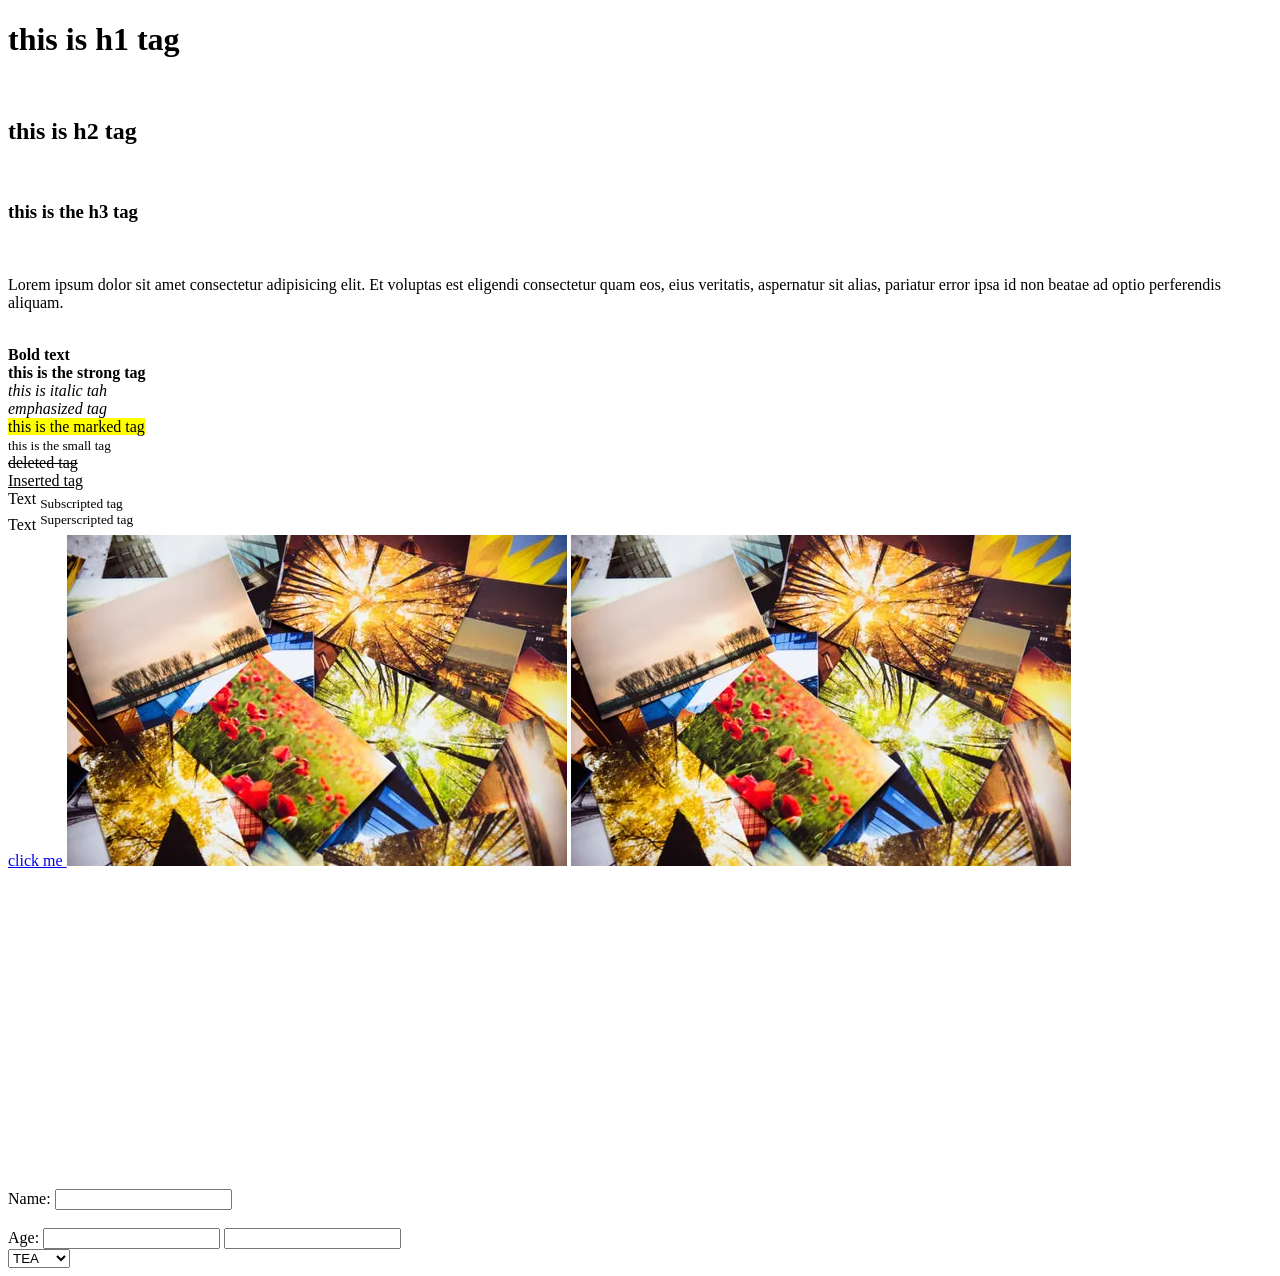
<file: index.html>
<!DOCTYPE html>
<html lang="en">
<head>
    <meta charset="UTF-8">
    <meta name="viewport" content="width=device-width, initial-scale=1.0">
    <title>Day1</title>
</head>
<body>
    <h1>this is h1 tag</h1><br>
    <h2>this is h2 tag</h2><br>
    <h3>this is the h3 tag</h3><br>
    <p>Lorem ipsum dolor sit amet consectetur adipisicing elit. Et voluptas est eligendi consectetur quam eos, eius veritatis, aspernatur sit alias, pariatur error ipsa id non beatae ad optio perferendis aliquam.</p><br>
    <b>Bold text</b><br>
    <strong>this is the strong tag</strong><br>
    <i>this is italic tah</i><br>
    <em> emphasized tag</em><br>
    <mark>this is the marked tag</mark><br>
    <small>this is the small tag</small><br>
    <del>deleted tag</del><br>
    <ins>Inserted tag</ins><br>
    Text <sub>Subscripted tag</sub> <br>
    Text <sup>Superscripted tag</sup> <br>
    <a href="https://amazon.com" target="_blank">click me </a>
    <img src="image.png" alt="image is not able to load">
    <a href="https:github.com"><img src="image.png" alt="image not found"></a>
    
    <iframe width="560" height="315" src="https://www.youtube.com/embed/_kaazy1pfuU?si=D" title="YouTube video player" frameborder="0" allow="accelerometer; autoplay; clipboard-write; encrypted-media; gyroscope; picture-in-picture; web-share" referrerpolicy="strict-origin-when-cross-origin" allowfullscreen></iframe>
    <form action="">
        <label >Name:</label>
        <input type="text">
        <br> <br>
        <label >Age:</label>
        <input type="number" name=""id="">
        <input type="text" name="username"><br>
        <select name="dropdown" id="">
            <option value="tea">TEA</option>
            <option value="coffee">Coffee</option>
            <option value="milk">Milk</option>
        </select>
    </form>
</body>
</html>
</file>
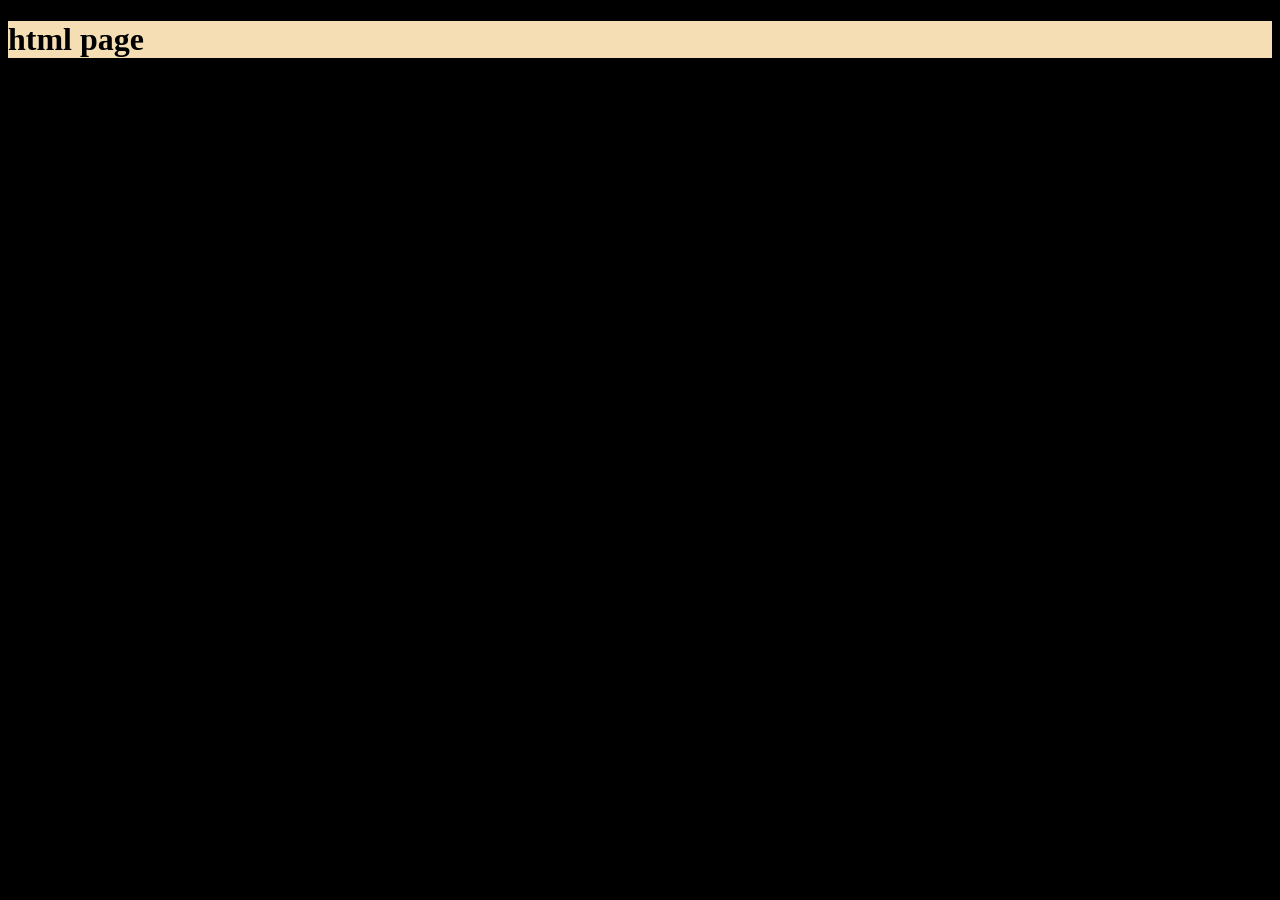
<file: day3/index.html>
<!DOCTYPE html>
<html lang="en">
<head>
    <meta charset="UTF-8">
    <meta name="viewport" content="width=device-width, initial-scale=1.0">
    <title>Document</title>
    <style>
        *{
            background-color: black;
        }
    </style>
</head>
<body>
    <h1   class="h1"  style="background-color: wheat;">html page</h1>
    <script src="script2.js"></script>
</body>
</html>
</file>
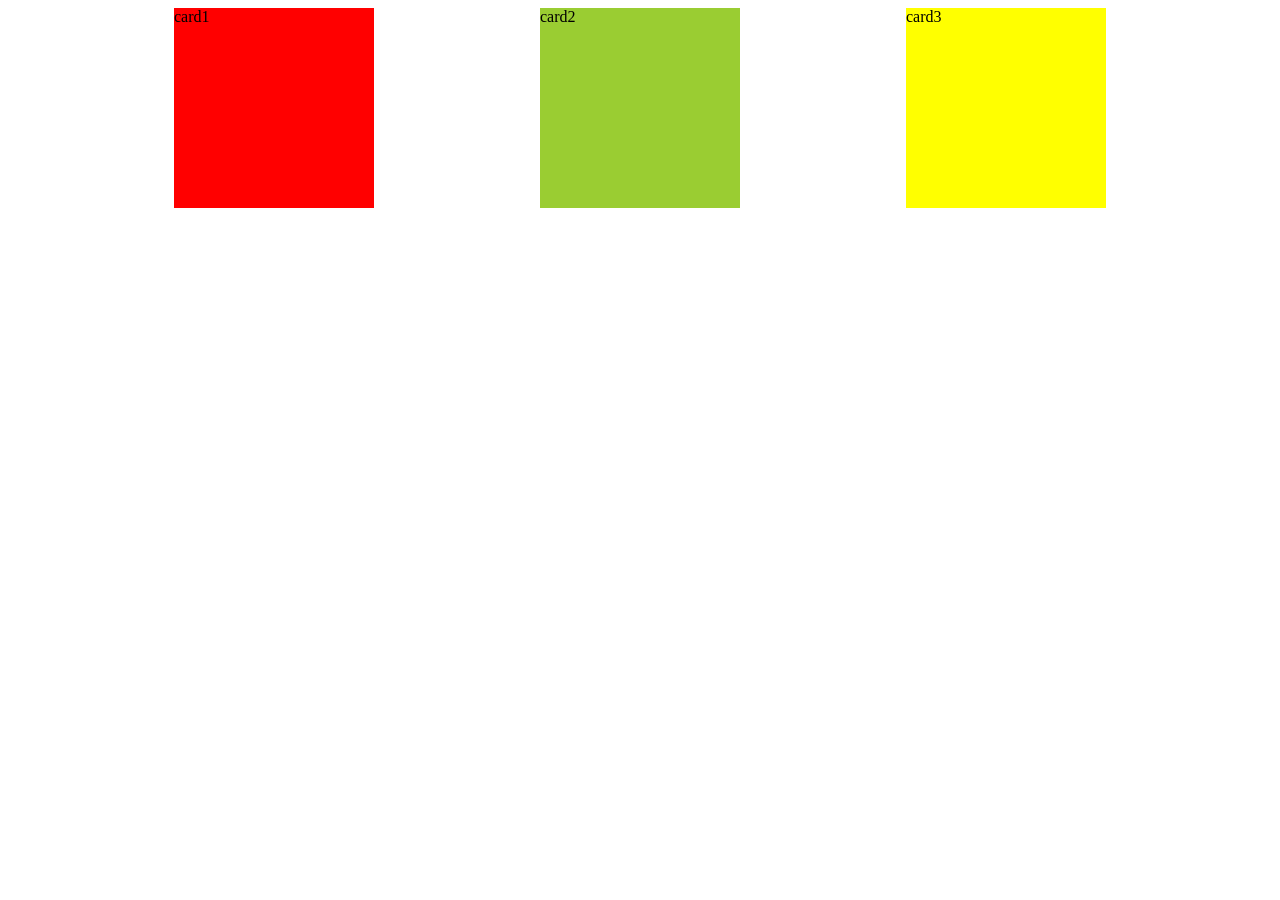
<file: index1.html>
<!DOCTYPE html>
<html lang="en">
<head>
    <meta charset="UTF-8">
    <meta name="viewport" content="width=device-width, initial-scale=1.0">
    <link rel="stylesheet" href="style.css">
    <title>Document</title>
</head>
<body>
    <div class="main">
        <div class="card1">card1</div>
        <div class="card2">card2</div>
        <div class="card3">card3</div>
    </div>
</body>
</html>
</file>
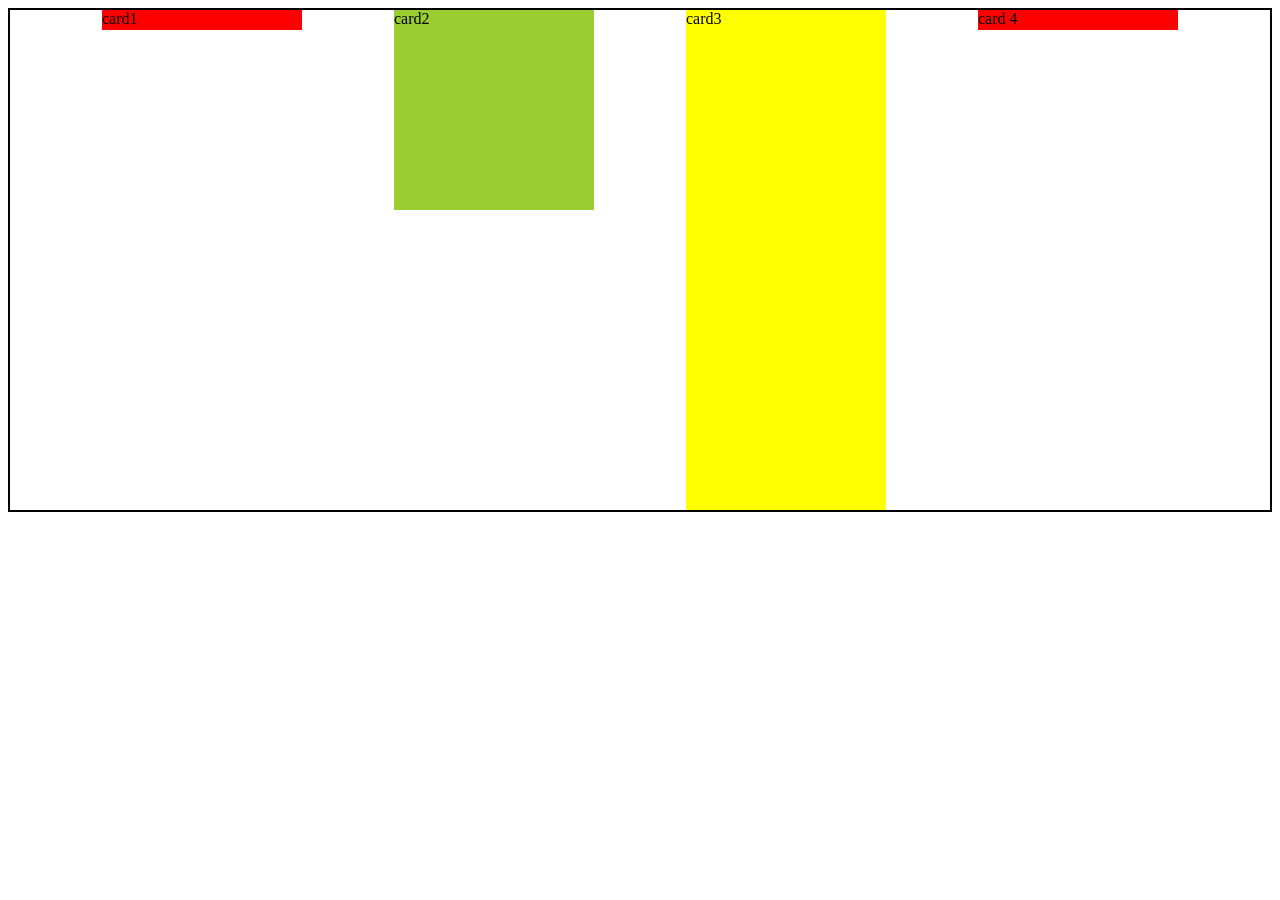
<file: folder/index1.html>
<!DOCTYPE html>
<html lang="en">
<head>
    <meta charset="UTF-8">
    <meta name="viewport" content="width=device-width, initial-scale=1.0">
    <link rel="stylesheet" href="style.css">
    <title>Document</title>
</head>
<body>
    <div class="main">
        <div class="card1">card1</div>
        <div class="card2">card2</div>
        <div class="card3">card3</div>
        <div class ="card1">card 4</div>
    </div>
</body>
</html>
</file>
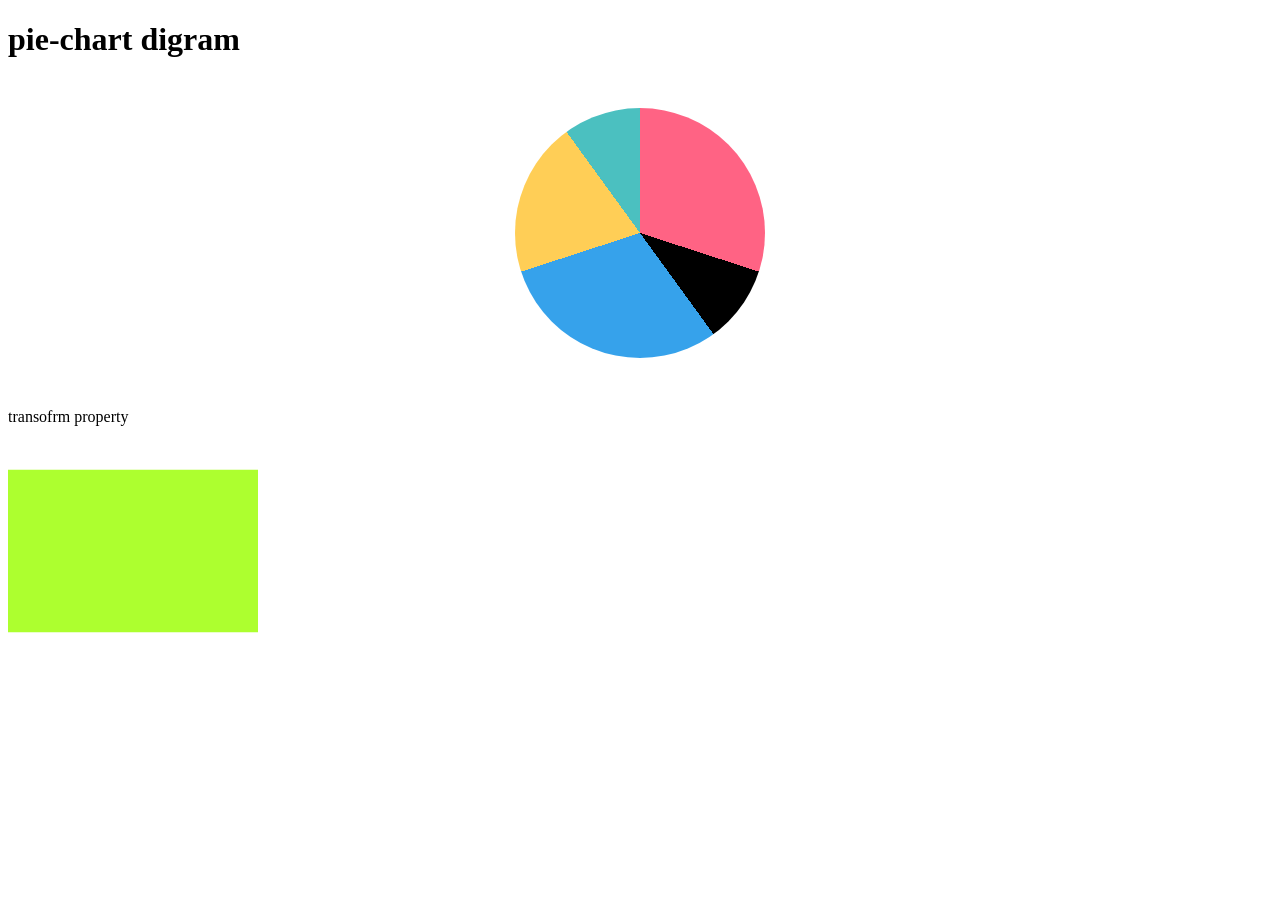
<file: folder/index3.html>
<!DOCTYPE html>
<html>
<head>
<style>
    .tramsform {
        height: 250px;
        width:250px;
        background-color: greenyellow;
        transform:scaleY(-0.65);
    
  }
.pie-chart {
  width: 250px;
  height: 250px;
  border-radius: 50%;
  background: conic-gradient(
    #ff6384 0% 30%,
    black 30% 40% ,  
    #36a2eb 40% 70%, 
    #ffce56 70% 90%,  
    #4bc0c0 90% 100%
  );
  margin: 50px auto;
  
}
</style>
</head>
<body>
    <h1> pie-chart digram</h1>

<div class="pie-chart"></div>
transofrm property 
<div class="tramsform"> </div>


</body>
</html>
</file>
<file: style.css>
.main{
    display: flex;
    /* flex-direction:column-reverse ; */
    justify-content:end;
    justify-content: space-evenly;
    
}
.card1{
    height: 200px;
    width:200px;
    background-color: red;
}
.card3{
    height: 200px;
    width:200px;
    background-color: yellow;
}
.card2{
    height: 200px;
    width:200px;
    background-color: yellowgreen;
}
</file>
<file: folder/style.css>
.main{
    display: flex;
    /* flex-direction:column-reverse ; */
   
    justify-content: space-evenly;
    border: 2px solid black;
    align-items: last baseline;

    

    
}
.card1{
    height: 20px;
    width:200px;
    background-color: red;
}
.card3{
    height: 500px;
    width:200px;
    background-color: yellow;
}
.card2{
    height: 200px;
    width:200px;
    background-color: yellowgreen;
}
</file>
